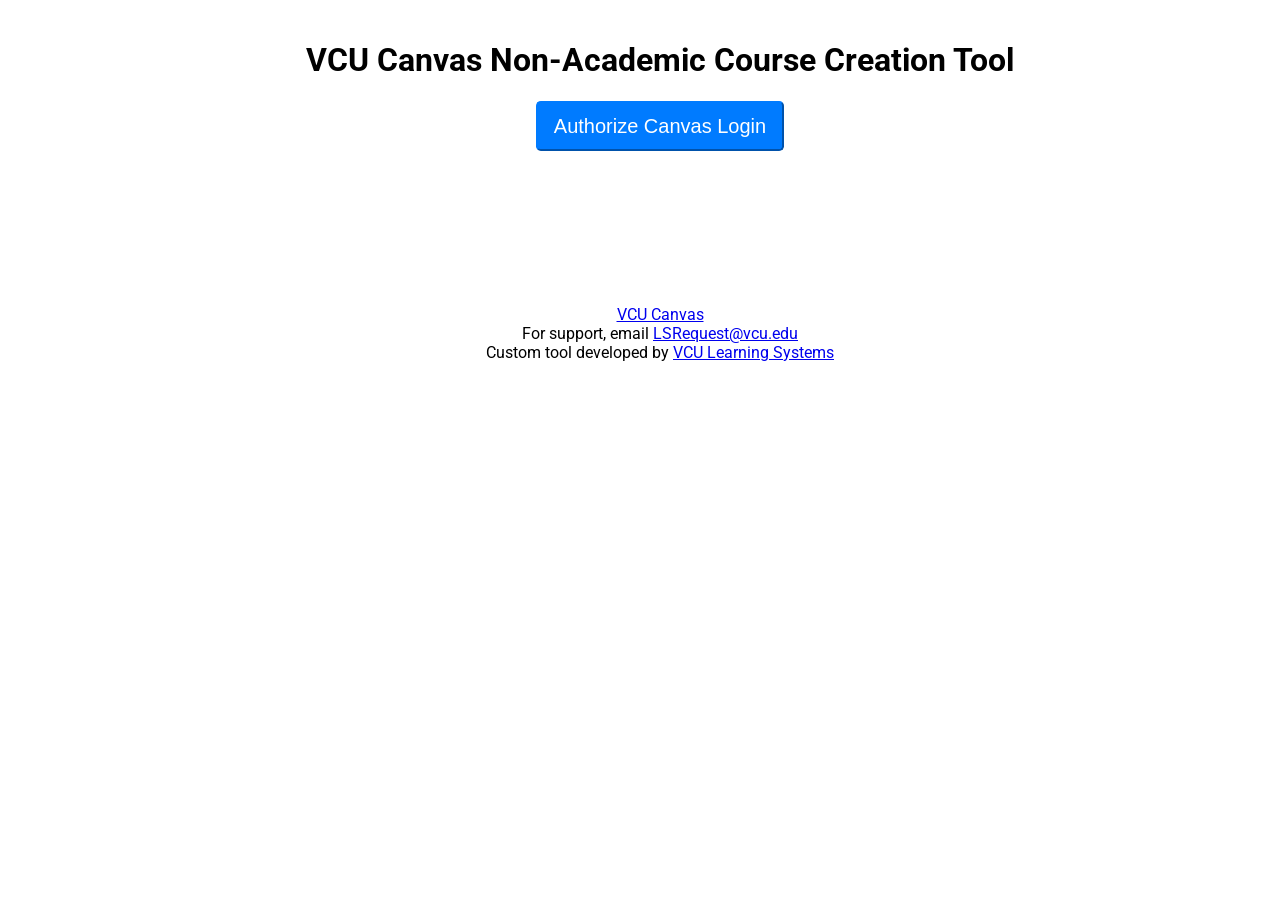
<file: index.html>
<!DOCTYPE html>
<html>

<head>
  <base target="_top">
  <title>VCU Canvas Non-Academic Course Creation Tool</title>
  <link rel="icon" type="image/x-icon" href="resources/img/favicon.png">
  <link rel="stylesheet" href="resources/css/style.css">
  <script type="text/javascript" src="//branding.vcu.edu/bar/academic/latest.js"></script>
</head>

<body>
  <div class="body-content" id="content">
    <h1>VCU Canvas Non-Academic Course Creation Tool</h1>
    <div class="user-info" id="user-info">
      <p>Name: <span id="user-name"></span></p>
      <span class="pipe">|</span>
      <p>Email: <span id="user-email"></span></p>
    </div>
    <div id="error-message-container" style="display:none;"></div>
    <div class="processcontainer" id="process-container">
      <!-- Content to be updated dynamically by JavaScript -->
    </div>
    <button class="buttonmain logout" onclick="logout()" style="display:none;">Logout</button>
    <button id="authorize-btn" class="buttonmain authorize" onclick="authorize()" style="display:inline-block;">Authorize Canvas Login</button>
  </div>

  <footer class="infofooter">
    <p><a href="https://go.vcu.edu/canvas" target="_blank" rel="noopener noreferrer">VCU Canvas</a><br>For support, email
      <a href="mailto:lsrequest@vcu.edu" target="_blank">LSRequest@vcu.edu</a><br>Custom tool developed by
      <a href="https://go.vcu.edu/learningsystems" target="_blank" rel="noopener noreferrer">VCU Learning Systems</a>
    </p>
  </footer>

  <script src="resources/js/scripts.js"></script>
  <script>
    document.addEventListener('DOMContentLoaded', function () {
      var accessToken = sessionStorage.getItem('accessToken');
      var userInfo = JSON.parse(sessionStorage.getItem('userInfo'));

      if (accessToken) {
        if (userInfo && userInfo.userProfile) { // Ensure userProfile exists
          document.getElementById('user-name').textContent = userInfo.userProfile.name || 'N/A';
          document.getElementById('user-email').textContent = userInfo.userProfile.primary_email || 'N/A';
          document.getElementById('user-info').style.display = 'flex'; // Show user info
        } else {
          // Handle case where userInfo or userProfile might be missing but token exists
          document.getElementById('user-info').style.display = 'none';
        }
        document.getElementById('authorize-btn').style.display = 'none'; // Hide authorize button
        document.querySelector('.buttonmain.logout').style.display = 'inline-block'; // Show logout button
        document.getElementById('process-container').style.display = 'block'; // Show process container

        // If authenticated, display initial instructions
        displayInitialInstructions();

      } else {
        // Not authenticated: show authorize button, hide user info, logout, and process container
        document.getElementById('user-info').style.display = 'none';
        document.getElementById('process-container').style.display = 'none';
        document.querySelector('.buttonmain.logout').style.display = 'none';
        document.getElementById('authorize-btn').style.display = 'inline-block';
      }

      const params = new URLSearchParams(window.location.search);
      const error = params.get('error');

      if (error) {
        const errorMessageContainer = document.getElementById('error-message-container');
        if (errorMessageContainer) {
          errorMessageContainer.textContent = error;
          errorMessageContainer.style.display = 'block';
        } else {
          console.error('Error container not found.');
        }

        const processContainer = document.querySelector('.processcontainer');
        if (processContainer) {
          // Clear existing content only for the specific error
          if (error === 'Not authorized: No verification role found.') {
            document.getElementById('error-message-container').style.display = 'none';
            processContainer.innerHTML = '';

            // Add a header for the error message
            const errorHeader = document.createElement('h2');
            errorHeader.textContent = 'Access Denied';
            processContainer.appendChild(errorHeader);

            // Add a paragraph with the error details
            const errorDetails = document.createElement('p');
            errorDetails.textContent = 'You may not be authorized to use this tool. You must have at least one Teacher or Elevated Role.';
            processContainer.appendChild(errorDetails);

            // Add a suggestion or action for the user
            const suggestion = document.createElement('p');
            suggestion.innerHTML = 'If you believe this is an error, please contact VCU Learning Systems by emailing <a href="mailto:LSREQUEST@vcu.edu?subject=Canvas Non-Academic Course Creation Tool Access Request" target="_blank">LSRequest@vcu.edu</a>.';
            processContainer.appendChild(suggestion);
          } else {
             // For other errors, display the error and hide the main process container
            document.getElementById('process-container').style.display = 'none';
          }

        }
      }
    });
  </script>
</body>

</html>
</file>
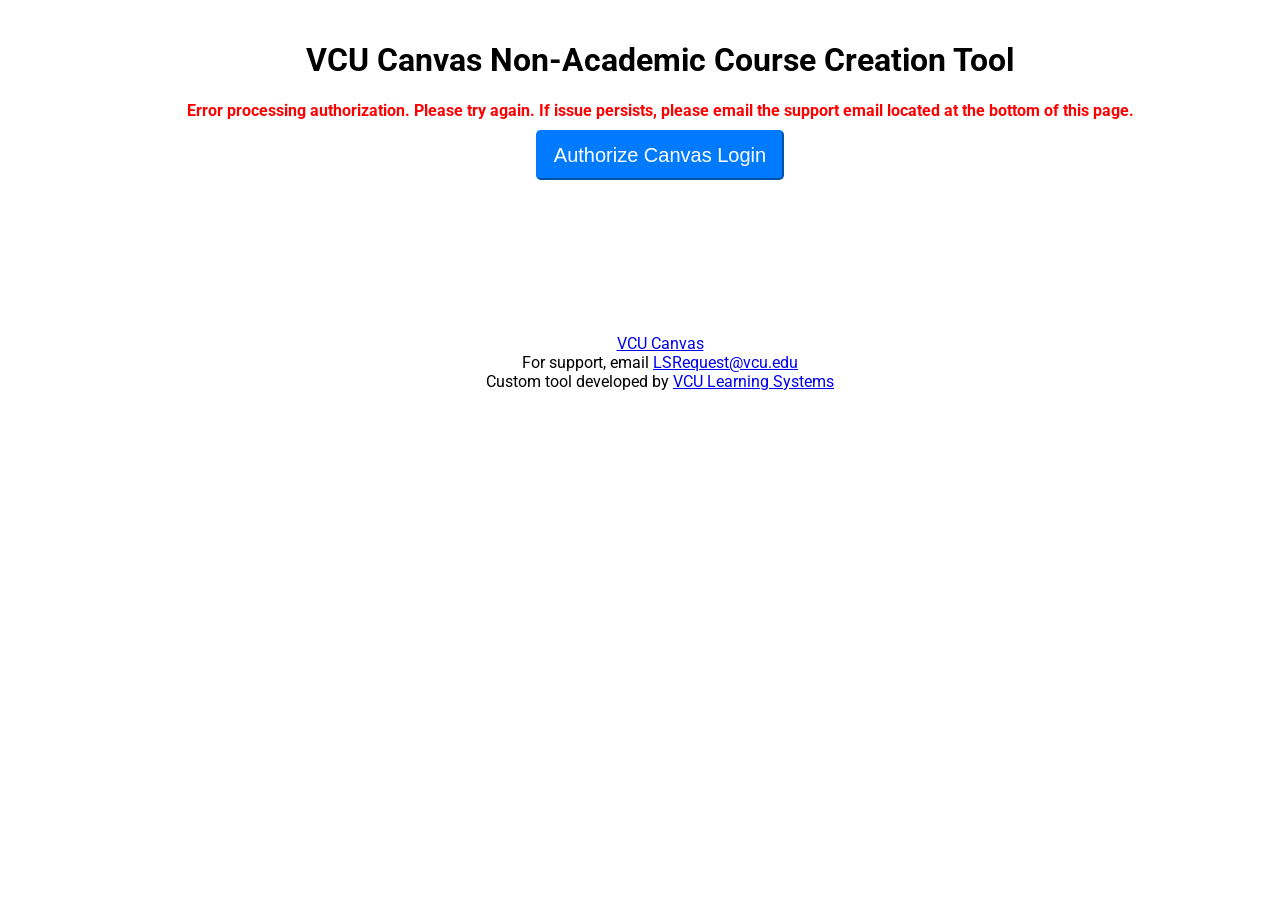
<file: redirect.html>
<!DOCTYPE html>
<html lang="en">
<link rel="stylesheet" href="resources/css/redirect.css">

<head>
    <meta charset="UTF-8">
    <title>OAuth Redirect</title>
    <link rel="icon" type="image/x-icon" href="resources/img/favicon.png">
    <script src="resources/js/redirect.js" defer></script>
</head>

<body>
    <p>Redirecting, please wait...</p>
    <img class="loading" src="resources/img/loading.png" alt="Loading">
</body>

</html>
</file>
<file: resources/css/style.css>
@import url('https://fonts.googleapis.com/css2?family=Roboto&display=swap');

body {
  width: 100%;
  margin: 0 auto;
  font-family: 'Roboto', sans-serif;
  padding: 20px;
}

.body-content {
  display: flex;
  flex-direction: column;
  justify-content: center;
  align-items: center;
  padding-bottom: 10%;
}

footer {
  width: 100%;
  margin: 0 auto;
}

.buttonmain {
  color: #fff;
  background-color: #007bff;
  border-color: #007bff;
  display: inline-block;
  font-weight: 400;
  text-align: center;
  white-space: nowrap;
  vertical-align: middle;
  cursor: pointer;
  padding: 0.5rem 1rem;
  margin-bottom: 10px;
  font-size: 1.25rem;
  line-height: 1.5;
  border-radius: 0.3rem;
}

.buttonmain.logout {
  background-color: #BA1200;
  border-color: #BA1200;
}

.buttonmain.loading.blue {
  background-color: #99b3cf;
  cursor: not-allowed;
}

/* Removed .buttonmain.merge.green and .buttonmain.loading.merge as they were unused. */

.buttonmain.loading.logout {
  background-color: #b8665e;
  cursor: not-allowed;
}

.button-row {
  display: flex;
  justify-content: center;
  align-items: center;
  gap: 50px; /* 25px left and right from center */
  margin-top: 20px;
}

.buttonmain.previous {
  transform: translateX(-25px);
}

.buttonmain.next {
  transform: translateX(25px);
}

/* Override transform for single previous/next buttons in a row to allow centering */
.button-row .buttonmain.previous:only-child,
.button-row .buttonmain.next:only-child {
  transform: translateX(0);
}

.user-info {
  display: flex;
  flex-direction: row;
  align-items: center;
}

.pipe {
  margin-right: 5px;
  margin-left: 5px;
}

/* Removed unused 'form' styling as no <form> elements are used. */

label { /* General label styling, applied to dynamically created labels */
  margin-bottom: 10px; /* Provides spacing below labels */
  display: block; /* Makes labels take full width which can be useful for alignment */
}

.reminder {
  margin-top: 20px;
  color: #B50000;
}

/* Removed unused '.reminder.selection' as it was not used. */

.grid-container {
  display: grid;
  grid-template-columns: repeat(auto-fill, minmax(250px, 1fr));
  gap: 10px;
}

.grid-container label {
  display: block;
  padding: 10px;
  border: 1px solid #ddd;
  border-radius: 5px;
  cursor: pointer;
}

.grid-container label:hover {
  background-color: #f0f0f0;
}

.grid-container input {
  margin-right: 5px;
}

.textinput {
  border-color: #007bff;
  display: inline-block;
  font-weight: 400;
  text-align: center;
  white-space: nowrap;
  vertical-align: middle;
  cursor: text;
  padding: 0.5rem 1rem;
  font-size: 1.25rem;
  line-height: 1.5;
  border-radius: 0.3rem;
  margin-bottom: 10px;
}

/* Removed unused '.selected-courses-list' and '.selected-courses-list li' as they were not used. */

#error-message-container {
  color: red;
  padding-bottom: 10px;
  font-size: medium;
  font-weight: bold;
  /* display: none; is handled by inline style initially and JS dynamically */
}

.infofooter {
  display: flex;
  justify-content: center;
  align-items: center;
  text-align: center;
}

/* Sandbox Table Layout */
table.sandbox-table {
  width: 100%;
  border-collapse: collapse;
  margin-top: 1em;
}
table.sandbox-table th, table.sandbox-table td {
  padding: 0.75em 1em;
  border-bottom: 1px solid #ddd;
  text-align: left;
}
table.sandbox-table th {
  background: #f5f5f5;
}
table.sandbox-table td.name-col {
  width: 60%;
  word-break: break-word;
}
table.sandbox-table td.actions-col {
  width: 40%;
  text-align: left;
}

/* Sandbox Reset Button */
.sandbox-reset-btn {
  background-color: orange !important;
  color: #fff !important;
  border: none;
  margin-right: 10px;
  padding: 0.5em 1.2em;
  border-radius: 4px;
  font-weight: bold;
  transition: background 0.2s;
}
.sandbox-reset-btn:disabled {
  opacity: 0.5 !important;
  cursor: not-allowed !important;
}

/* Sandbox Delete Button */
.sandbox-delete-btn {
  background-color: #d32f2f !important;
  color: #fff !important;
  border: none;
  padding: 0.5em 1.2em;
  border-radius: 4px;
  font-weight: bold;
  transition: background 0.2s;
}
.sandbox-delete-btn:disabled {
  opacity: 0.5 !important;
  cursor: not-allowed !important;
}

/* Sandbox Confirm Button (Accessible Green) */
.sandbox-confirm-btn {
  background-color: #388e3c !important; /* Accessible green */
  color: #fff !important;
  border: none;
  margin-right: 10px;
  padding: 0.5em 1.2em;
  border-radius: 4px;
  font-weight: bold;
  transition: background 0.2s;
}
.sandbox-confirm-btn:disabled {
  opacity: 0.5 !important;
  cursor: not-allowed !important;
}

/* Sandbox Cancel Button (Accessible Red) */
.sandbox-cancel-btn {
  background-color: #c62828 !important; /* Accessible red */
  color: #fff !important;
  border: none;
  padding: 0.5em 1.2em;
  border-radius: 4px;
  font-weight: bold;
  transition: background 0.2s;
}
.sandbox-cancel-btn:disabled {
  opacity: 0.5 !important;
  cursor: not-allowed !important;
}
</file>
<file: resources/css/redirect.css>
@import url('https://fonts.googleapis.com/css2?family=Roboto&display=swap');

body {
  font-family: 'Roboto', sans-serif;
}

.loading {
    animation: rotation 10s infinite linear;
    width: 150px;
    height: 150px;
  }

  @keyframes rotation {
    from {
      transform: rotate(0deg);
    }
    to {
      transform: rotate(359deg);
    }
  }
</file>
